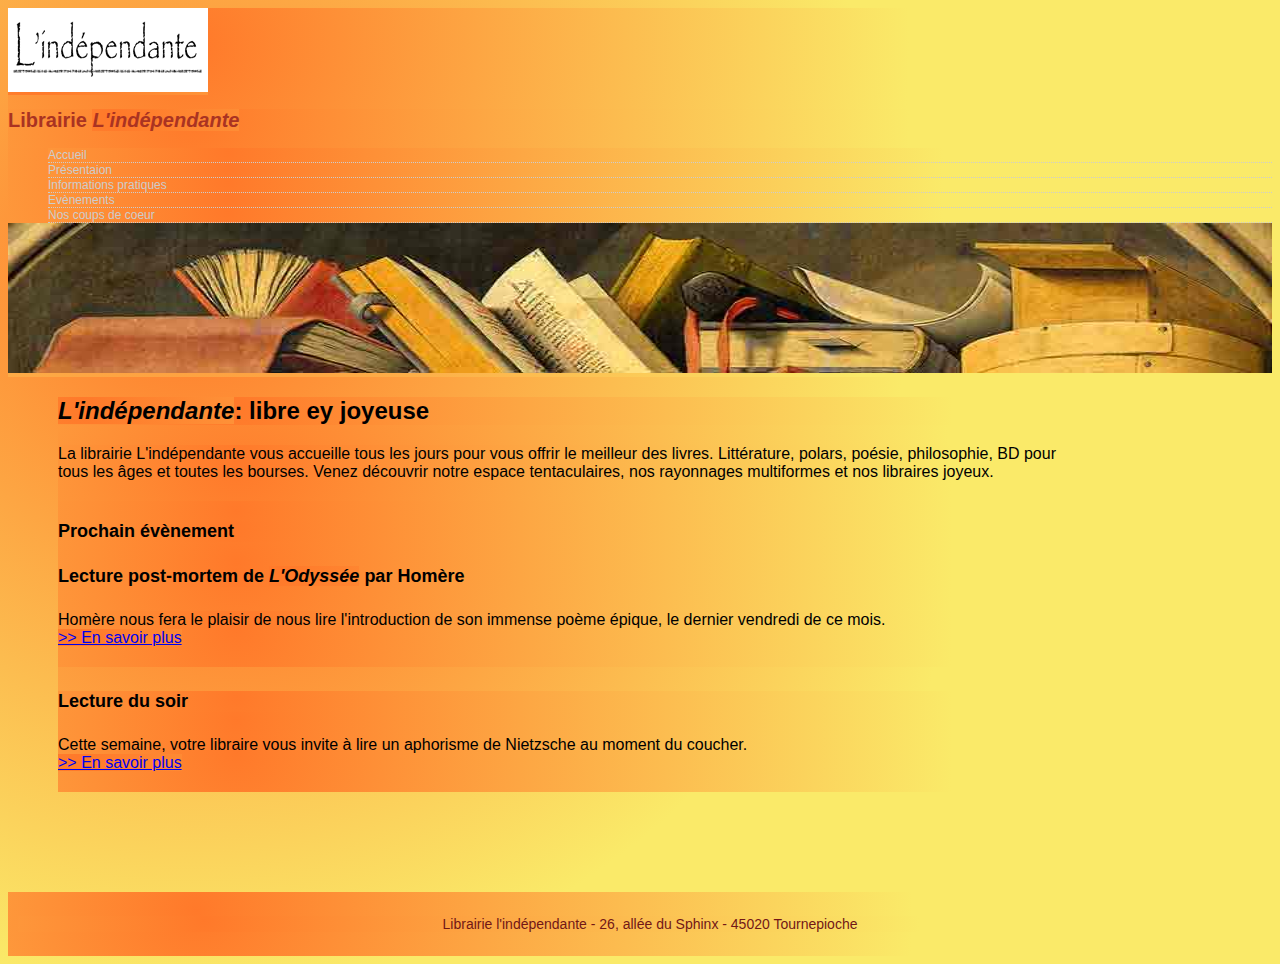
<file: TP_site-vitrine/index.html>
<!DOCTYPE html>
<html lang="fr">
<head>
    <title>site-vitrine-accueil</title>
    <meta charset="UTF-8">
    <link rel="stylesheet" href="style.css">
</head>
<body>
    <div>
        <header>
            <a href="index.html" title="Voir plus d'infos"><img src="img/logo.gif" alt="Logotype - L'Indépendante" title="Logotype - L'Indépendante" width="200" height="84"></a>
            <h1>Librairie <em>L'indépendante</em></h1>
        </header>
            <ul>
                <li><a href="index.html" title="la page d'acceuil">Accueil</a></li>
                <li><a href="pages/presentation.html" title="la page de présentaion">Présentaion</a></li>
                <li><a href="pages/information.html" title="la page d'informations pratiques">Informations pratiques</a></li>
                <li><a href="pages/evenements.html" title="la page d'évènements">Evènements</a></li>
                <li><a href="pages/coup-de-coeur.html" title="la page de coups de coeur">Nos coups de coeur</a></li>
            </ul>
        <img class="bandeau" src="img/bandeau.jpg" alt="L'indépendante : libre et joyeuse" title="L'indépendante : libre et joyeuse" width="960" height="150">
    </div>
    <div class="corps1">
        <h2><em>L'indépendante</em>: libre ey joyeuse</h2>
        <p class="para1">
            La librairie L'indépendante vous accueille tous les jours pour vous offrir le meilleur des livres. Littérature, polars, poésie, philosophie, BD pour <br> tous les âges et toutes les bourses. Venez découvrir notre espace tentaculaires, nos rayonnages multiformes et nos libraires joyeux.
        </p>
        <div>
            <h3>Prochain évènement</h3>
            <h4>Lecture post-mortem de <em>L'Odyssée</em>  par Homère</h4>
            <p class="para1">
            Homère nous fera le plaisir de nous lire l'introduction de son immense poème épique, le dernier vendredi de ce mois. <br>
            <a href="pages/evenements.html" title="Evènements">>> En savoir plus</a> 
            </p>
        </div>
        <div>
            <h4>Lecture du soir</h4>
            <p class="para1">
            Cette semaine, votre libraire vous invite à lire un aphorisme de Nietzsche au moment du coucher. <br>
            <a href="pages/coup-de-coeur.html" title="Nos coups de coeur">>> En savoir plus</a>
        </p>
        </div>
    </div>
<footer>
    <p>
        Librairie l'indépendante - 26, allée du Sphinx - 45020 Tournepioche 
    </p>
</footer>
</body>
</html>
</file>
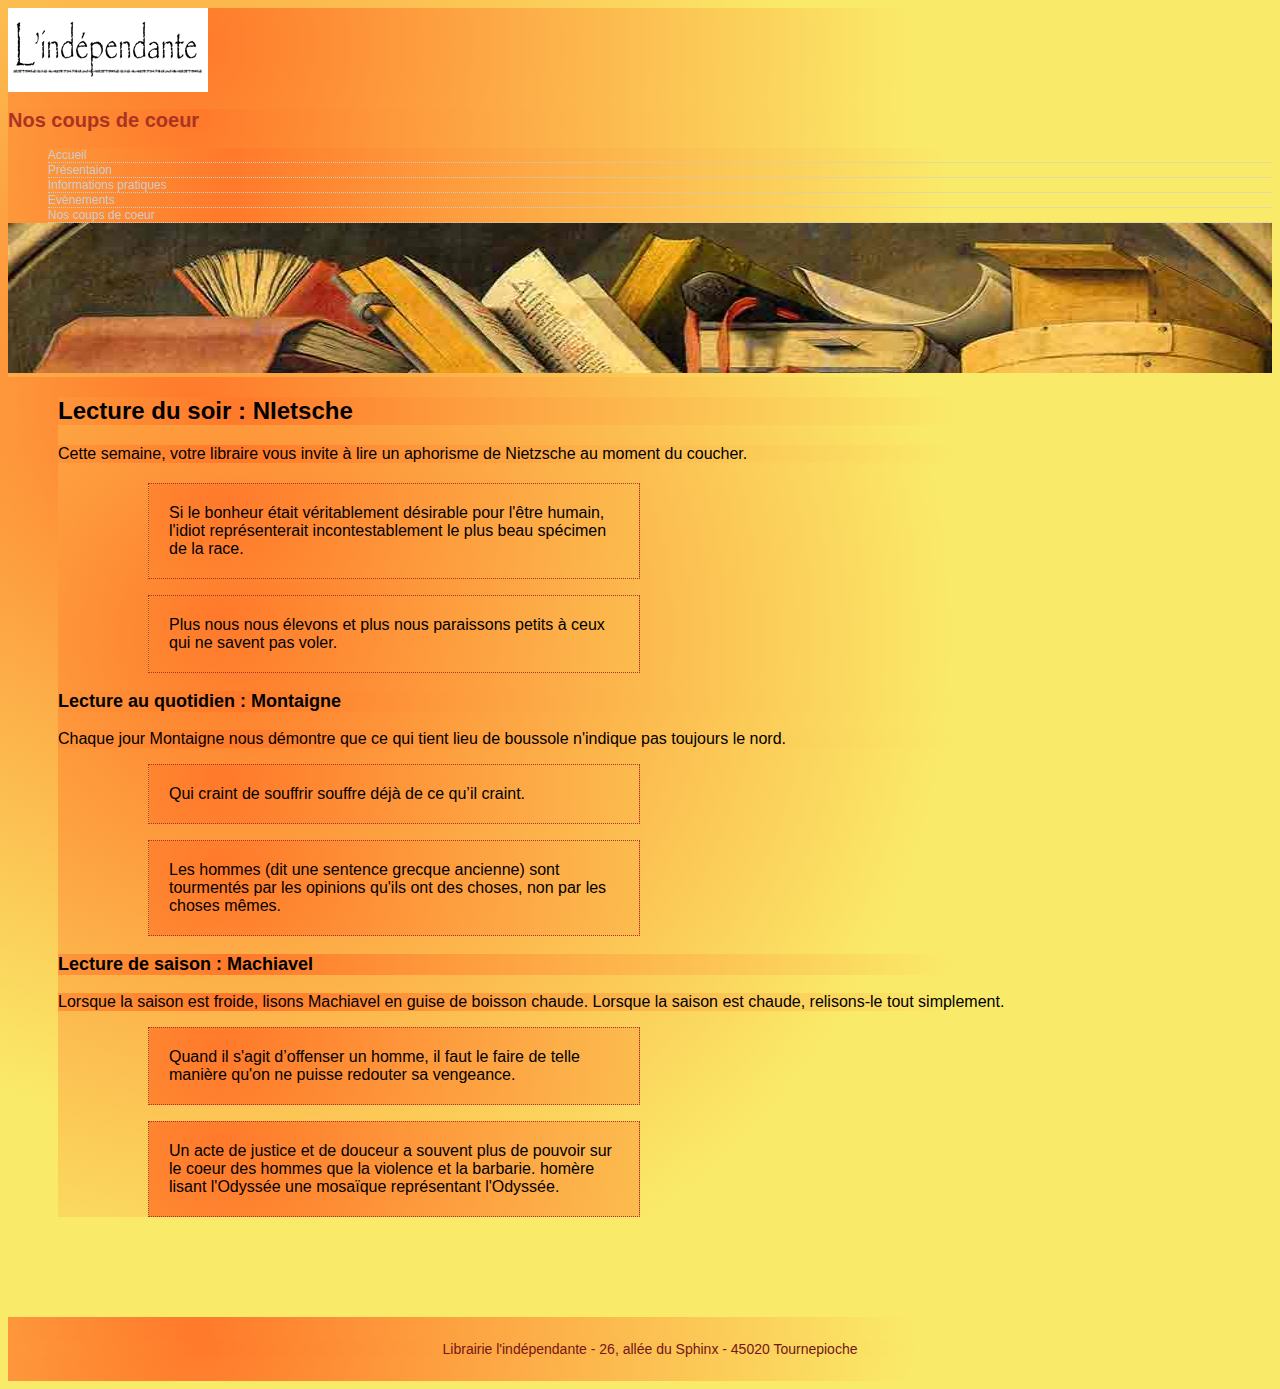
<file: TP_site-vitrine/pages/coup-de-coeur.html>
<!DOCTYPE html>
<html lang="fr">
<head>
    <title>site-vitrine-coups-de-coeur</title>
    <meta charset="UTF-8">
    <link rel="stylesheet" href="../style.css">
</head>
<body>
    <div>
        <header>
            <img src="../img/logo.gif" alt="Logotype - L'Indépendante" title="Logotype - L'Indépendante" width="200" height="84">
            <h1>Nos coups de coeur</h1>
        </header>
            <ul>
                <li><a href="../index.html" title="la page d'acceuil">Accueil</a></li>
                <li><a href="../pages/presentation.html" title="la page de présentaion">Présentaion</a></li>
                <li><a href="../pages/information.html" title="la page d'informations pratiques">Informations pratiques</a></li>
                <li><a href="../pages/evenements.html" title="la page d'évènements">Evènements</a></li>
                <li><a href="../pages/coup-de-coeur.html" title="la page de coups de coeur">Nos coups de coeur</a></li>
            </ul>
        <img class="bandeau" src="../img/bandeau.jpg" alt="L'indépendante : libre et joyeuse" title="L'indépendante : libre et joyeuse" width="960" height="150">
    </div>
    <div class="corps1">
        <h2>Lecture du soir : NIetsche</h2>
        <p>
            Cette semaine, votre libraire vous invite à lire un aphorisme de Nietzsche au moment du coucher.
        </p>
        <blockquote>
                 Si le bonheur était véritablement désirable pour l'être humain, <br> l'idiot représenterait incontestablement le plus beau spécimen <br> de la race. 
        </blockquote>
            
        <blockquote>
                 Plus nous nous élevons et plus nous paraissons petits à ceux <br> qui ne savent pas voler.    
    
        </blockquote>
    
        <h3>Lecture au quotidien : Montaigne</h3>
        <p>
            Chaque jour Montaigne nous démontre que ce qui tient lieu de boussole n'indique pas toujours le nord.
        </p>
        <blockquote>
            Qui craint de souffrir souffre déjà de ce qu’il craint.
        </blockquote>
                
        <blockquote>
            Les hommes (dit une sentence grecque ancienne) sont <br> tourmentés par les opinions qu'ils ont des choses, non par les <br> choses mêmes.    
        </blockquote>
    
        <h3>Lecture de saison : Machiavel</h3>
        <p>
            Lorsque la saison est froide, lisons Machiavel en guise de boisson chaude. Lorsque la saison est chaude, relisons-le tout simplement.
        </p>
        <blockquote>
            Quand il s'agit d’offenser un homme, il faut le faire de telle <br> manière qu'on ne puisse redouter sa vengeance.
        </blockquote>
            
        <blockquote>
            Un acte de justice et de douceur a souvent plus de pouvoir sur <br> le coeur des hommes que la violence et la barbarie. homère lisant l'Odyssée une mosaïque représentant l'Odyssée.
        </blockquote>    
    </div>
</body>
<footer>
    <p>
        Librairie l'indépendante - 26, allée du Sphinx - 45020 Tournepioche 
    </p>
</footer>
</html>
</file>
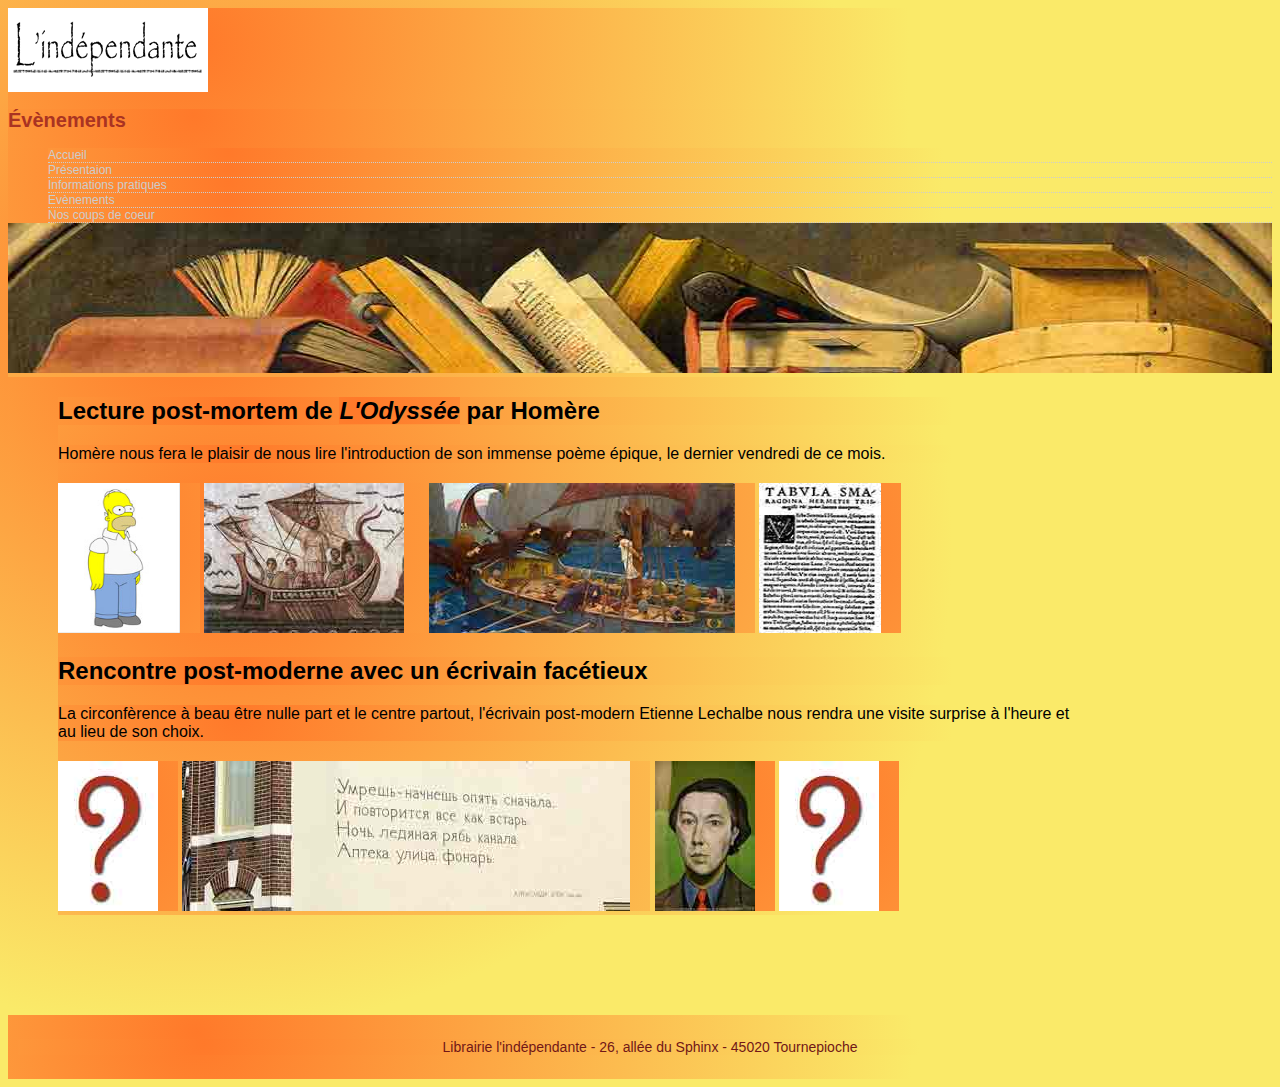
<file: TP_site-vitrine/pages/evenements.html>
<!DOCTYPE html>
<html lang="fr">
<head>
    <title>site-vitrine-evenements</title>
    <meta charset="UTF-8">
    <link rel="stylesheet" href="../style.css">
</head>
<body>
    <div>
        <header>
            <img src="../img/logo.gif" alt="Logotype - L'Indépendante" title="Logotype - L'Indépendante" width="200" height="84">
            <h1>Évènements</h1>
        </header>
            <ul>
                <li><a href="../index.html" title="la page d'acceuil">Accueil</a></li>
                <li><a href="../pages/presentation.html" title="la page de présentaion">Présentaion</a></li>
                <li><a href="../pages/information.html" title="la page d'informations pratiques">Informations pratiques</a></li>
                <li><a href="../pages/evenements.html" title="la page d'évènements">Evènements</a></li>
                <li><a href="../pages/coup-de-coeur.html" title="la page de coups de coeur">Nos coups de coeur</a></li>
            </ul>
        <img class="bandeau" src="../img/bandeau.jpg" alt="L'indépendante : libre et joyeuse" title="L'indépendante : libre et joyeuse" width="960" height="150">
    </div>
    <div class="corps1">
        <h2>Lecture post-mortem de <em>L'Odyssée</em>  par Homère</h2>
        <p>
            Homère nous fera le plaisir de nous lire l'introduction de son immense poème épique, le dernier vendredi de ce mois.
        </p>
        <img class="img1" src="../img/homere.jpg" title="homère lisant l'Odyssée" alt="homère lisant l'Odyssée" width="122" height="150">
        <img  class="img1" src="../img/mosaique.jpg" title="une mosaïque représentant l'Odyssée" alt="une mosaïque représentant l'Odyssée" width="200" height="150">
        <img  class="img1" src="../img/sirene.jpg" title="un tableau représentant Ulysse face aux sirènes" alt="un tableau représentant Ulysse face aux sirènes" width="306" height="150">
        <img  class="img1" src="../img/grec.jpg" title="une page de l'Odyssée" alt="une page de l'Odyssée" width="122" height="150">
        <h2>Rencontre post-moderne avec un écrivain facétieux</h2>
        <p>
            La circonfèrence à beau être nulle part et le centre partout, l'écrivain post-modern Etienne Lechalbe nous rendra une visite surprise à l'heure et <br> au lieu de son choix.
        </p>
        <img  class="img1" src="../img/surprise.jpg" title="mystère" alt="mystère" width="100" height="150">
        <img  class="img1" src="../img/post-modern.jpg" title="inscriptions sur un mur" alt="inscriptions sur un mur" width="448" height="150">
        <img  class="img1" src="../img/portrait.jpg" title="portrait du poète" alt="portrait du poète" width="100" height="150">
        <img  class="img1" src="../img/surprise.jpg" title="mystère" alt="mystère" width="100" height="150">
    </div>
</body>
<footer>
    <p>
        Librairie l'indépendante - 26, allée du Sphinx - 45020 Tournepioche 
    </p>
</footer>
</html>
</file>
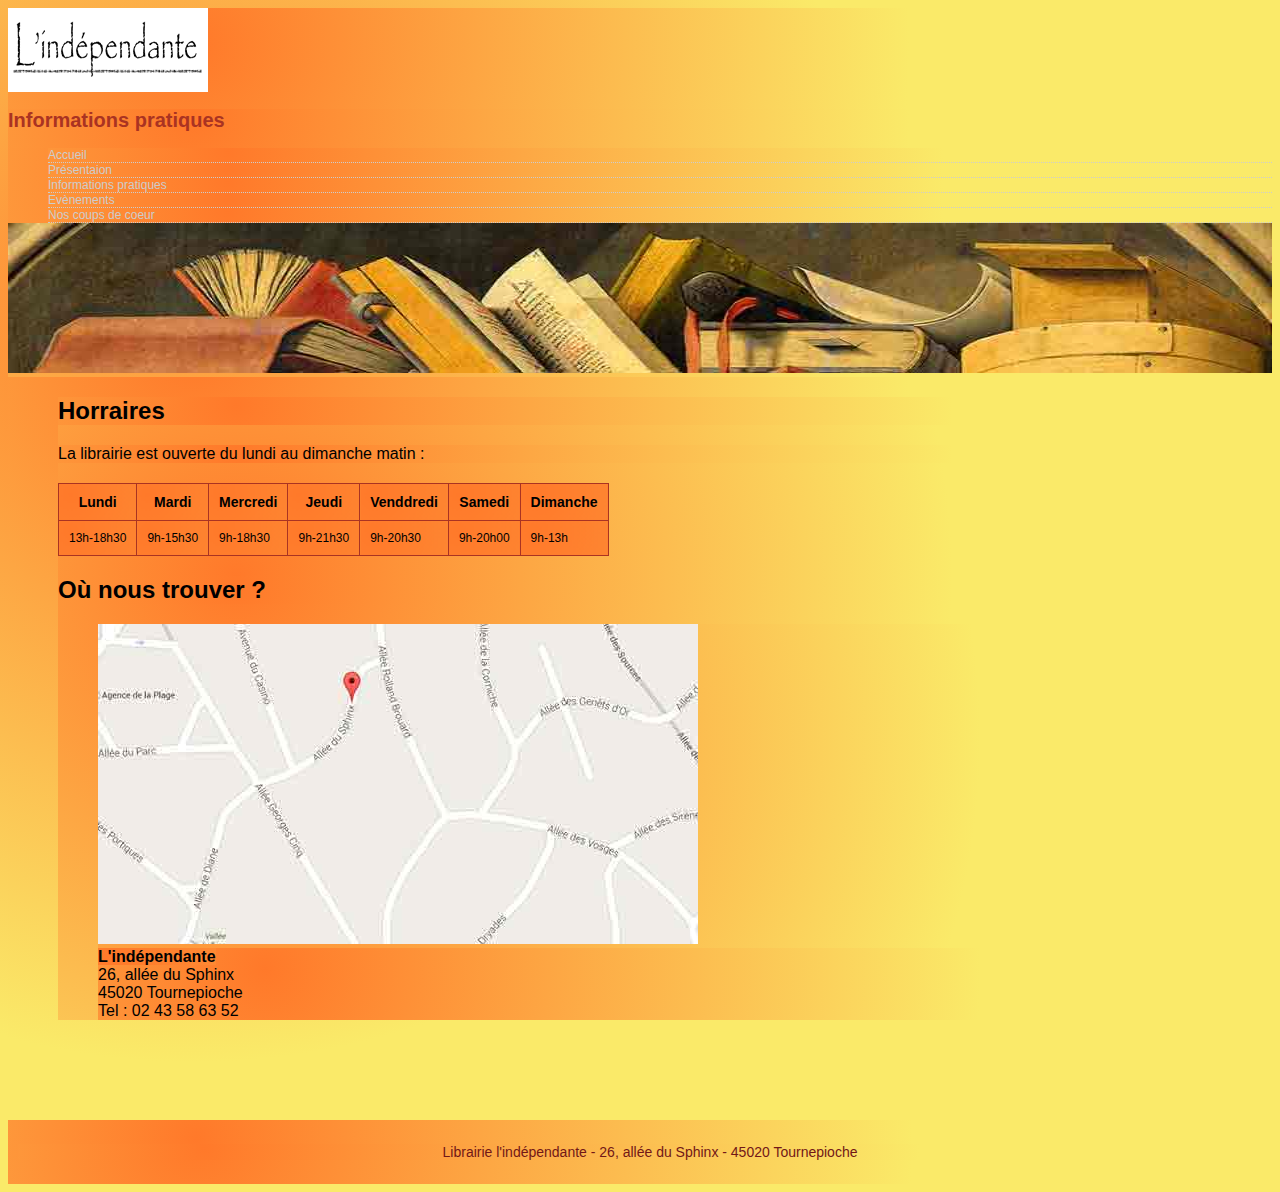
<file: TP_site-vitrine/pages/information.html>
<!DOCTYPE html>
<html lang="fr">
<head>
    <title>site-vitrine-informations-pratiques</title>
    <meta charset="UTF-8">
    <link rel="stylesheet" href="../style.css">
</head>
<body>
    <div>
        <header>
            <img src="../img/logo.gif" alt="Logotype - L'Indépendante" title="Logotype - L'Indépendante" width="200" height="84">
            <h1>Informations pratiques</h1>
        </header>
            <ul>
                <li><a href="../index.html" title="la page d'acceuil">Accueil</a></li>
                <li><a href="../pages/presentation.html" title="la page de présentaion">Présentaion</a></li>
                <li><a href="../pages/information.html" title="la page d'informations pratiques">Informations pratiques</a></li>
                <li><a href="../pages/evenements.html" title="la page d'évènements">Evènements</a></li>
                <li><a href="../pages/coup-de-coeur.html" title="la page de coups de coeur">Nos coups de coeur</a></li>
            </ul>
        <img class="bandeau" src="../img/bandeau.jpg" alt="L'indépendante : libre et joyeuse" title="L'indépendante : libre et joyeuse" width="960" height="150">
    </div>
    <div class="corps1">
        <h2>Horraires</h2>
        <p>
            La librairie est ouverte du lundi au dimanche matin : 
        </p>
        <table>
            <thead>
                <tr>
                    <th>Lundi</th>
                    <th>Mardi</th>
                    <th>Mercredi</th>
                    <th>Jeudi</th>
                    <th>Venddredi</th>
                    <th>Samedi</th>
                    <th>Dimanche</th>
                </tr>
            </thead>
            <tbody>
                <tr>
                    <td>13h-18h30</td>
                    <td>9h-15h30</td>
                    <td>9h-18h30</td>
                    <td>9h-21h30</td>
                    <td>9h-20h30 </td>
                    <td>9h-20h00</td>
                    <td>9h-13h</td>
                </tr>
            </tbody>
        </table>
        <h2>Où nous trouver ?</h2>
        <figure>
            <img src="../img/plan-acces.jpg" title="l'indépendante - plan d'accès" alt="l'indépendante - plan d'accès" width="600" height="320">
            <figcaption>
                <strong>L'indépendante</strong> <br>26, allée du Sphinx <br> 45020 Tournepioche <br>Tel : 02 43 58 63 52
            </figcaption>
        </figure>
    </div>
</body>
<footer>
    <p>
        Librairie l'indépendante - 26, allée du Sphinx - 45020 Tournepioche 
    </p>
</footer>
</html>
</file>
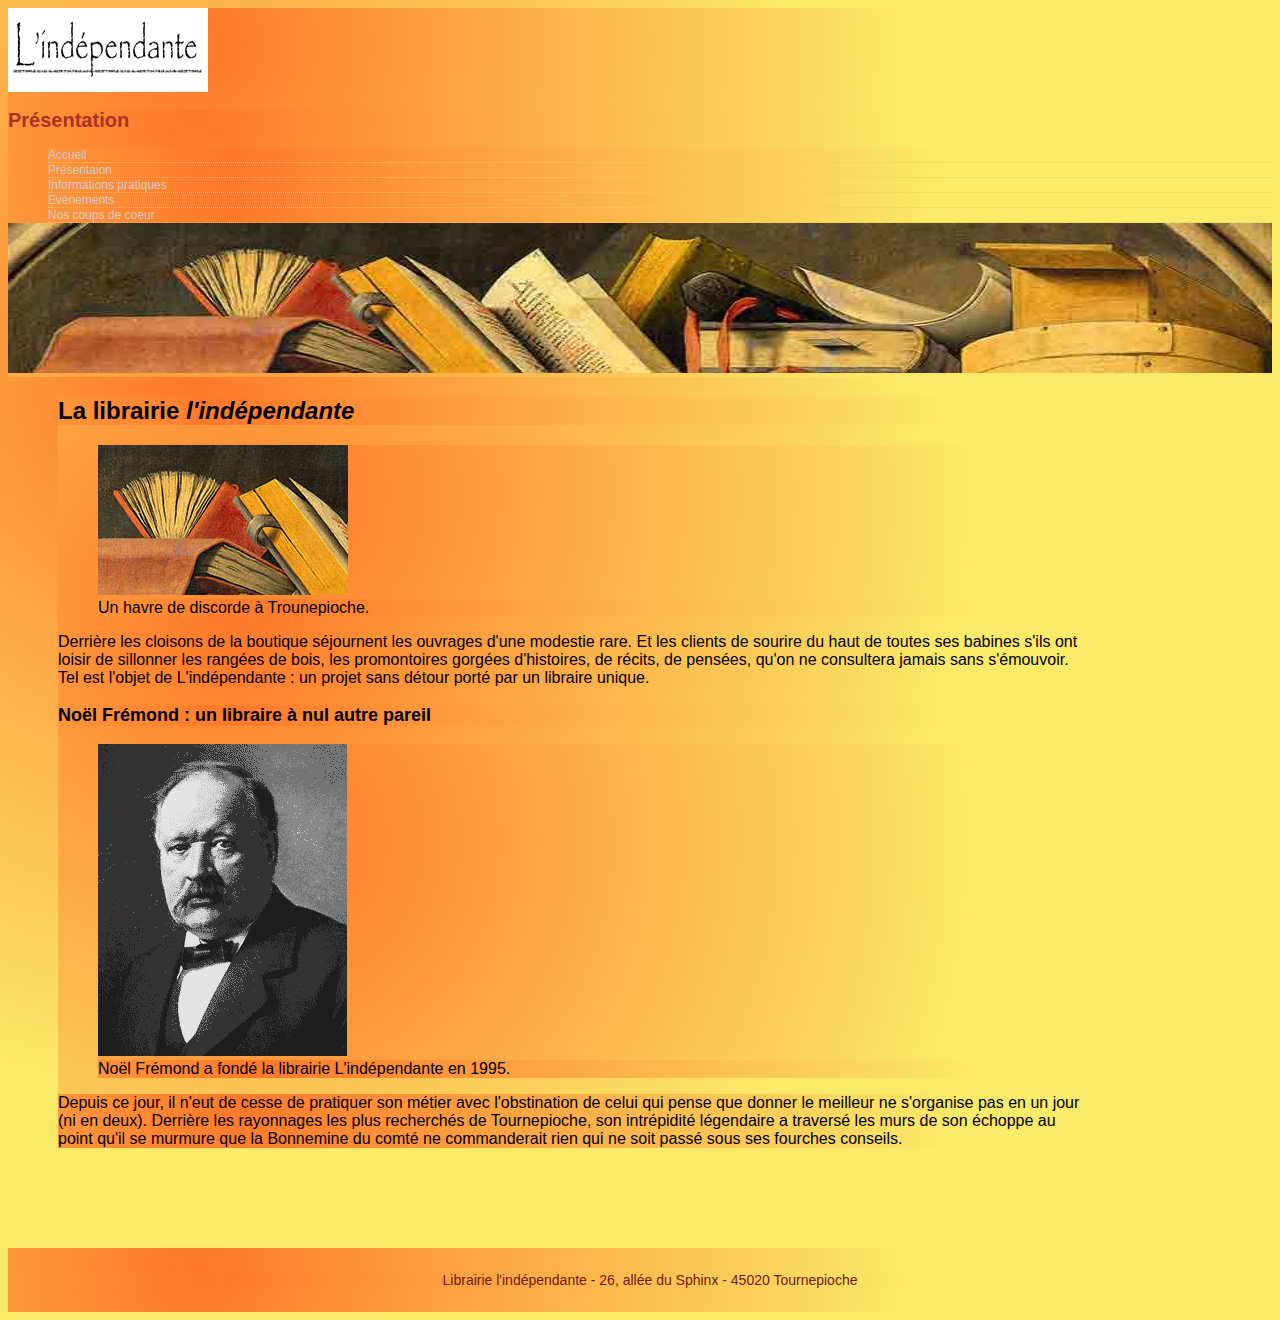
<file: TP_site-vitrine/pages/presentation.html>
<!DOCTYPE html>
<html lang="fr">
<head>
    <title>site-vitrine-presentation</title>
    <meta charset="UTF-8">
    <link rel="stylesheet" href="../style.css">
</head>
<body>
    <div>
        <header>
            <img src="../img/logo.gif" alt="Logotype - L'Indépendante" title="Logotype - L'Indépendante" width="200" height="84">
            <h1>Présentation</h1>
        </header>
            <ul>
                <li><a href="../index.html" title="la page d'acceuil">Accueil</a></li>
                <li><a href="../pages/presentation.html" title="la page de présentaion">Présentaion</a></li>
                <li><a href="../pages/information.html" title="la page d'informations pratiques">Informations pratiques</a></li>
                <li><a href="../pages/evenements.html" title="la page d'évènements">Evènements</a></li>
                <li><a href="../pages/coup-de-coeur.html" title="la page de coups de coeur">Nos coups de coeur</a></li>
            </ul>
        <img class="bandeau" src="../img/bandeau.jpg" alt="L'indépendante : libre et joyeuse" title="L'indépendante : libre et joyeuse" width="960" height="150">
    </div>
    <div class="corps1">
        <h2>La librairie <em>l'indépendante</em></h2>
        <figure>
            <img src="../img/librairie.jpg" title="Présentation de la librairie L'indépendante" alt="Présentation de la librairie L'indépendante" width="250" height="150">
            <figcaption>Un havre de discorde à Trounepioche.</figcaption>
        </figure>
        <P>
            Derrière les cloisons de la boutique séjournent les ouvrages d'une modestie rare. Et les clients de sourire du haut de toutes ses babines s'ils ont <br> loisir de sillonner les rangées de bois, les promontoires gorgées d'histoires, de récits, de pensées, qu'on ne consultera jamais sans s'émouvoir. <br> Tel est l'objet de L'indépendante : un projet sans détour porté par un libraire unique.
        </P>
        <h3>Noël Frémond : un libraire à nul autre pareil</h3>
        <figure>
            <img src="../img/noel-fremond.png" title="portrait de Noël Frémond" alt="portrait de Noël Frémond" width="249" height="312">
            <figcaption>Noël Frémond a fondé la librairie L'indépendante en 1995.</figcaption>
        </figure>
        <P>
            Depuis ce jour, il n'eut de cesse de pratiquer son métier avec l'obstination de celui qui pense que donner le meilleur ne s'organise pas en un jour <br> (ni en deux). Derrière les rayonnages les plus recherchés de Tournepioche, son intrépidité légendaire a traversé les murs de son échoppe au <br> point qu'il se murmure que la Bonnemine du comté ne commanderait rien qui ne soit passé sous ses fourches conseils. 
        </P>
    </div>
</body>
<footer>
    <p>
        Librairie l'indépendante - 26, allée du Sphinx - 45020 Tournepioche 
    </p>
</footer>
</html>
</file>
<file: TP_site-vitrine/style.css>
*{
    font-family: arial, verdana, sans-serif;
    background-image: radial-gradient( circle 860px at 14.7% 28.8%,  rgba(255,121,42,1) 0%, rgba(250,234,105,1) 83.2% );}
.corps1{
    margin-left: 50px;
}
h1{
    color: #aa3322;
    font-size: 20px;
}
h2{
    color: #000000;
    font-size: 24px;
}
h3, h4{
    color: #000000;
    font-size: 18px;
}
ul{
    background-color:#aa3322;
    margin-bottom: 0px;
    width: 1283; 
    list-style-type: none;
}

li a{
    text-decoration: none;
    color: rgb(204, 204, 204);
    border-bottom: 1px dotted #cccccc;
    font-size: 12px;
    display: block;
}
a:hover{
    color: #721717;
}

table{
    border-collapse: collapse;
}
td, th{
    border: 1px solid #aa3322;
    color: black;
    padding: 10px;
}
 tr th{
    font-size: 14px;
}
 tr td{
    font-size: 12px;
}

blockquote{
    background-color: rgb(237, 237, 237);
    border: 1px dotted #aa3322;
    color: black;
    font-size: 16px;
    width: 450px;
    margin-left: 90px;
    padding: 20px;
}
footer{
    background-color: #aaaaaa;
    text-align: center;
    font-size: 14px;
    color: #721717;
    padding: 10px;
    width: 100%;
    margin-top: 100px;
}
.img1{
    padding-right: 20px;v     
}
.para1{
    padding-bottom: 20px;
}
.bandeau{
    width: 100%;
}
h2 + p{
    margin-top: 20px;
    margin-bottom: 20px;
}
</file>
